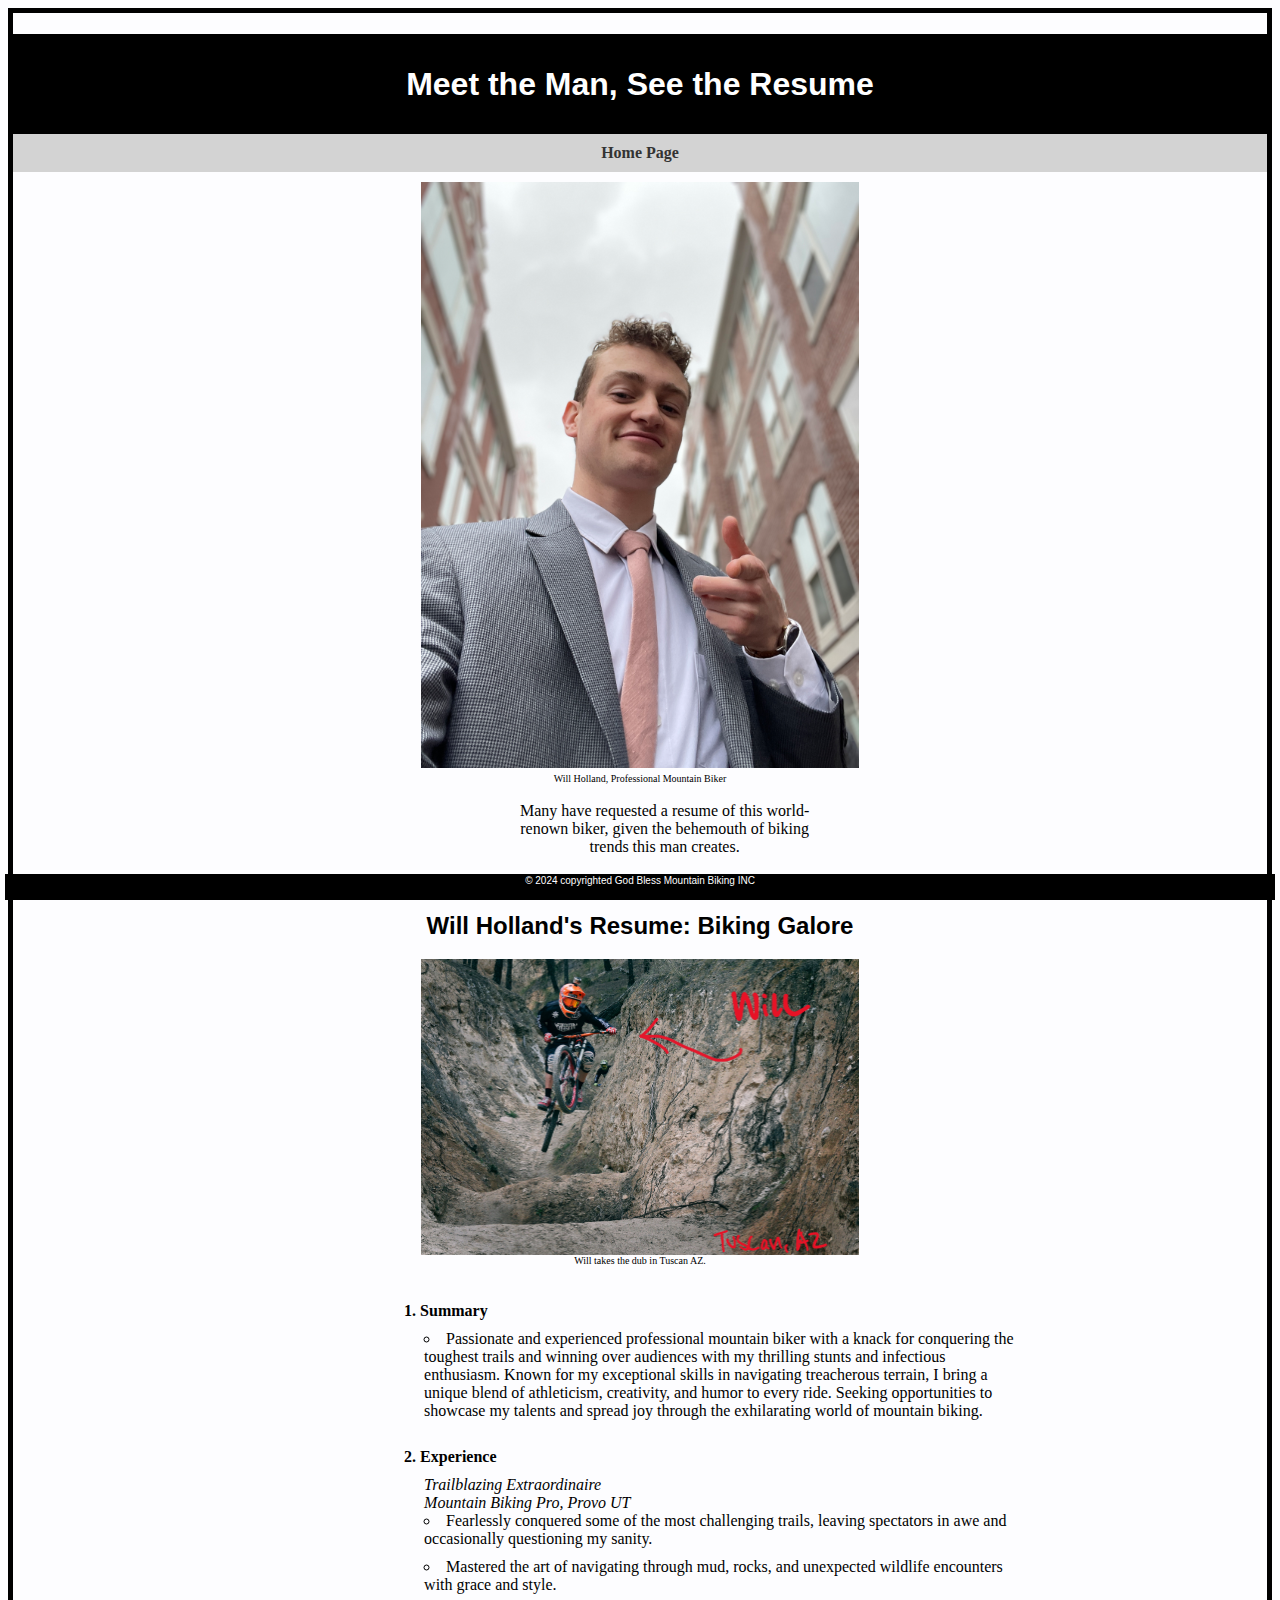
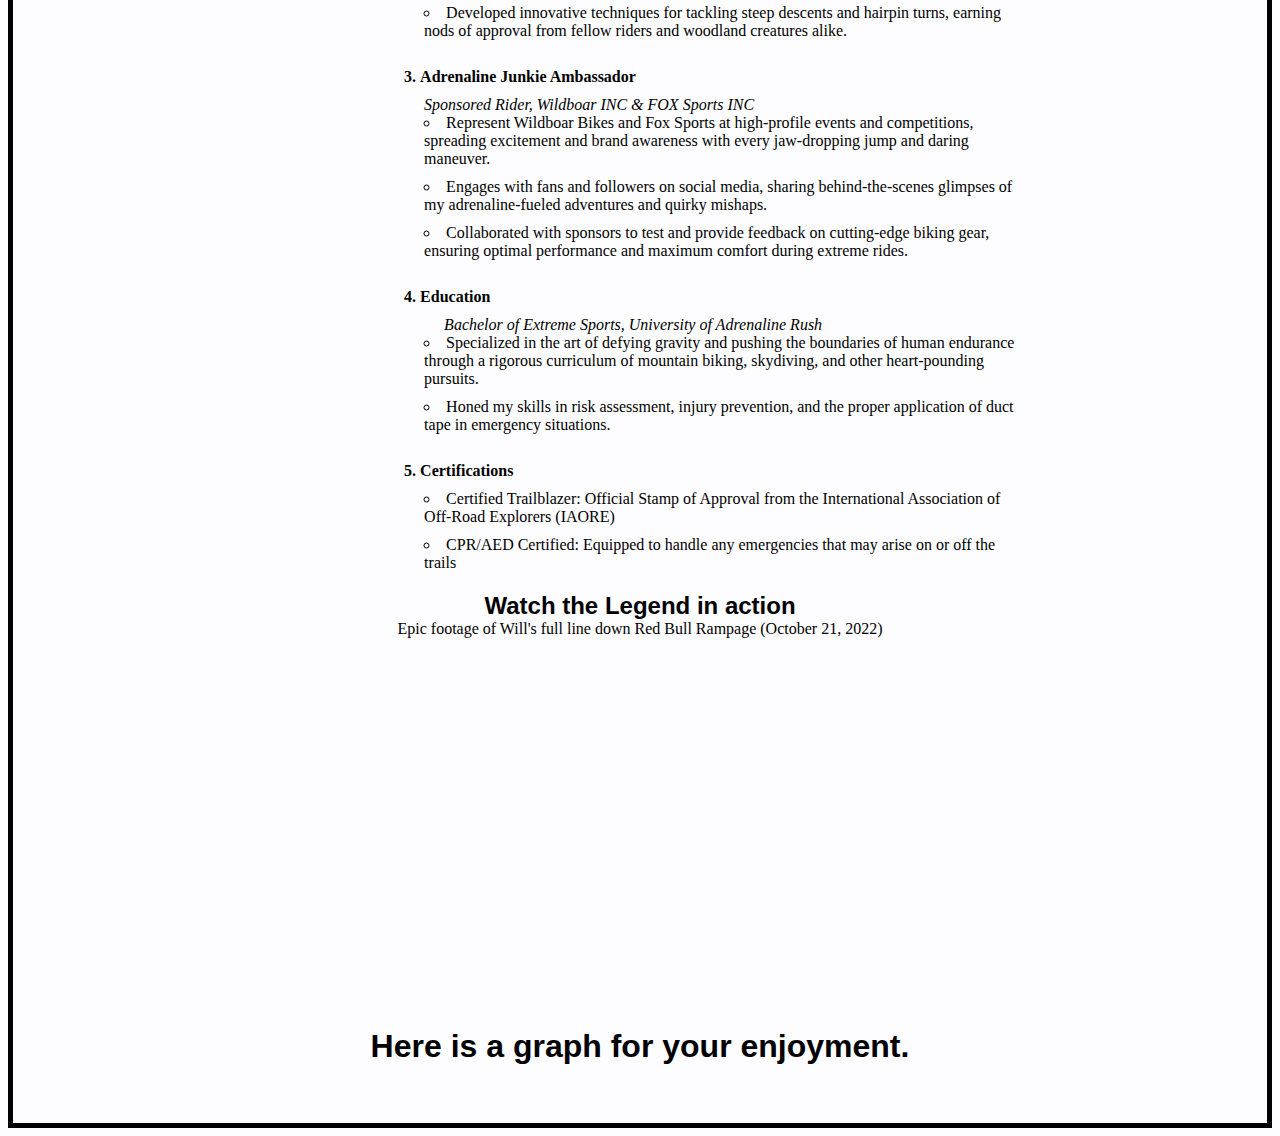
<file: newPage.html>
<!DOCTYPE html>
<html lang="en">
<head>
    <meta charset="UTF-8">
    <meta name="viewport" content="width=device-width, initial-scale=1.0">
    <title>New Page</title>
    <!--this below links the styling from styles.css to this sheet-->
    <link rel="stylesheet" type="text/css" href="css/Mystyles.css">
</head>
<body id="new-page">
    <div class="header common">
        <h1>Meet the Man, See the Resume</h1>
    </div>
    <nav id="navicenter">
        <a href="index.html">Home Page</a>
        <br>
    </nav>
    <!--begin content-->
    <div style="margin-bottom: 5px; margin-top: 10px;">
        <img src="assets/img/me.jpg" alt="Professional Mountain Biker Will Holland" width="400" style="margin-bottom: 0px">
    </div>
    <p id="newcentersub" style="margin-top: 0; font-size: x-small;" >Will Holland, Professional Mountain Biker</p>
    <br>
    <p id="newcentersub1" style="margin-bottom: 0; max-width: 300px;">Many have requested a resume of this world-renown biker, given the behemouth of biking trends this man creates.</p>
    <br>
    <a href="#section1" style="display: block; text-align: center;">Jump to the Video</a>

    <h2>Will Holland's Resume: Biking Galore</h2>
    <div style="margin-bottom: 0px;">
        <img src="assets/img/willjump.jpg" alt="Will takes a dub in Tuscan, AZ" width="600" style="margin-bottom: 0px">
    </div>
    <p id="newcentersub" style="margin-top: 0; font-size: x-small;">Will takes the dub in Tuscan AZ.</p>
    <br><br>
    <ol id="centeralign"> <!--unordered list-->
        <li style="font-weight: bold;">Summary</li> <!--bullet points-->
            <ul>
                <li>Passionate and experienced professional mountain biker with a knack for conquering the toughest trails and winning over audiences with my thrilling stunts and infectious enthusiasm. Known for my exceptional skills in navigating treacherous terrain, I bring a unique blend of athleticism, creativity, and humor to every ride. Seeking opportunities to showcase my talents and spread joy through the exhilarating world of mountain biking.</li>
            </ul>
            <br>
        <li style="font-weight: bold;">Experience</li>
            <ul>
                <p style="font-style: italic;">Trailblazing Extraordinaire</p>
                <p style="font-style: italic;">Mountain Biking Pro, Provo UT</p>
                <li>Fearlessly conquered some of the most challenging trails, leaving spectators in awe and occasionally questioning my sanity.</li>
                <li>Mastered the art of navigating through mud, rocks, and unexpected wildlife encounters with grace and style.</li>
                <li>Developed innovative techniques for tackling steep descents and hairpin turns, earning nods of approval from fellow riders and woodland creatures alike.</li>
            </ul>
            <br>
        <li style="font-weight: bold;">Adrenaline Junkie Ambassador</li>
            <ul>
                <p style="margin-top: 0px; margin-bottom: 0px; font-style: italic;">Sponsored Rider, Wildboar INC & FOX Sports INC</p>
                <li>Represent Wildboar Bikes and Fox Sports at high-profile events and competitions, spreading excitement and brand awareness with every jaw-dropping jump and daring maneuver.</li>
                <li>Engages with fans and followers on social media, sharing behind-the-scenes glimpses of my adrenaline-fueled adventures and quirky mishaps.</li>
                <li>Collaborated with sponsors to test and provide feedback on cutting-edge biking gear, ensuring optimal performance and maximum comfort during extreme rides.</li>
            </ul>
            <br>
        <li style="font-weight: bold;">Education</li>
            <ul>
                <p style="margin-top: 0px; margin-bottom: 0px; font-style: italic; text-indent: 20px;">Bachelor of Extreme Sports, University of Adrenaline Rush</p>
                <li>Specialized in the art of defying gravity and pushing the boundaries of human endurance through a rigorous curriculum of mountain biking, skydiving, and other heart-pounding pursuits.</li>
                <li>Honed my skills in risk assessment, injury prevention, and the proper application of duct tape in emergency situations.</li>
            </ul>
            <br>
        <li style="font-weight: bold;">Certifications</li>
            <ul>
                <li>Certified Trailblazer: Official Stamp of Approval from the International Association of Off-Road Explorers (IAORE)</li>
                <li>CPR/AED Certified: Equipped to handle any emergencies that may arise on or off the trails</li>
            </ul>
    </ol>
    <h2 id="section1"></h2>
    <h2 style="margin-bottom: 0px;">Watch the Legend in action</h2> <!-- header-->
    <p id="newcentersub">Epic footage of Will's full line down Red Bull Rampage (October 21, 2022)</p>
    <iframe width="560" height="315" 
    src="https://www.youtube.com/embed/a0XBHsSOEos?si=-O0mm0gxZWjU9ly2" title="YouTube video player" frameborder="0" allow="accelerometer; autoplay; clipboard-write; encrypted-media; gyroscope; picture-in-picture; web-share" referrerpolicy="strict-origin-when-cross-origin" allowfullscreen>
    </iframe>
        <br> <!-- means break-->
    <br><br>
    <div class="common footer">
        &copy; 2024 copyrighted God Bless Mountain Biking INC
    </div>
<!--tableau graph here-->
<h1>Here is a graph for your enjoyment.</h1>
<div class='tableauPlaceholder' id='viz1712812161940' style='position: relative'><noscript><a href='#'><img alt='WOW2024 W15 ' src='https:&#47;&#47;public.tableau.com&#47;static&#47;images&#47;WO&#47;WOW2024Week15-Canyoubuildasuperdynamictrellischart&#47;WOW2024W15&#47;1_rss.png' style='border: none' /></a></noscript><object class='tableauViz'  style='display:none;'><param name='host_url' value='https%3A%2F%2Fpublic.tableau.com%2F' /> <param name='embed_code_version' value='3' /> <param name='site_root' value='' /><param name='name' value='WOW2024Week15-Canyoubuildasuperdynamictrellischart&#47;WOW2024W15' /><param name='tabs' value='no' /><param name='toolbar' value='yes' /><param name='static_image' value='https:&#47;&#47;public.tableau.com&#47;static&#47;images&#47;WO&#47;WOW2024Week15-Canyoubuildasuperdynamictrellischart&#47;WOW2024W15&#47;1.png' /> <param name='animate_transition' value='yes' /><param name='display_static_image' value='yes' /><param name='display_spinner' value='yes' /><param name='display_overlay' value='yes' /><param name='display_count' value='yes' /><param name='language' value='en-US' /></object></div>                <script type='text/javascript'>                    var divElement = document.getElementById('viz1712812161940');                    var vizElement = divElement.getElementsByTagName('object')[0];                    vizElement.style.width='1200px';vizElement.style.height='727px';                    var scriptElement = document.createElement('script');                    scriptElement.src = 'https://public.tableau.com/javascripts/api/viz_v1.js';                    vizElement.parentNode.insertBefore(scriptElement, vizElement);                </script>
    <br><br>
</body>
</html>
</file>
<file: css/Mystyles.css>
/* h1{
    color: rgb(255, 255, 255);
} */

#new-page{
    background-color: rgb(253, 253, 255);
}

#headerbannana{
    color: black;
}


ul{
    list-style-position: inside;
    /* text-align: left; */
}

ol{
    list-style-position: inside;
}

h1{
    text-align: center;
    font-family: 'Segoe UI', Tahoma, Geneva, Verdana, sans-serif;
}

h2{
    text-align: center;
    font-family: 'Segoe UI', Tahoma, Geneva, Verdana, sans-serif;
}

img{
    display: block;
    margin-left: auto;
    margin-right: auto;
    width: 35%; 
}

iframe{
        display: block;
        margin-left: auto;
        margin-right: auto;
        width: 35%; 
}

/* a{
    text-align: center;
    font-family: 'Segoe UI', Tahoma, Geneva, Verdana, sans-serif; 
} */

/* #centeralign{
    text-align: center;
    font-family: 'Segoe UI', Tahoma, Geneva, Verdana, sans-serif; 
    width: 40%; /* Adjust the width to your preference */
    /*margin: 0 auto; Center-align the list */
    /* padding-left: 0px; Left-indent the bullet points */
/*}/*

/* li{
    text-align: center;
    font-family: 'Segoe UI', Tahoma, Geneva, Verdana, sans-serif;   
} */ 

#centeralign {
    width: 80%; /* Adjust the width to your preference */
    margin: 0 auto; /* Center-align the list */
    text-align: left; /* Left-align the list items */
    margin-left: 28%;
}

#centeralign li {
    max-width: 600px;
    margin-bottom: 10px;
}

#centeralign ul {
    padding-left: 20px; /* Indent the unordered list */
}

#centeralign p {
    margin: 0;
    text-align: left; /* left-align the sub-category text */
}

#newcentersub{
    margin: 0;
    text-align: center; /* Center-align the paragraphs */
}

#newcentersub1{
    margin: 0;
    text-align: center; /* Center-align the paragraphs */
    margin-left: 40%;
}


/*nav formatting*/

.common{
    text-align: center;
    font-family: 'Segoe UI', Tahoma, Geneva, Verdana, sans-serif;
}

nav{
    background-color: lightgrey;
    padding: 10px;
    overflow: hidden;
    
}

nav a{
    float:center;
    padding: 5px;
    text-decoration: none;
    color: #333;   
    font-size: 16px;
    font-weight: bold;
}

nav a:hover{
    background-color: rgb(147, 156, 165);
}

.header{
    background-color: black;
    color: white;
    height: 100px;
    line-height: 100px;
}

.footer{
    background-color: black;
    height: 25px;
    bottom: 0px;
    position: fixed;
    left: 5px;
    right: 5px;
    padding-top: 1px;
    font-size: 10px;
    color: white;
}

body {
    border: 5px solid black; /* Add a thin border to the entire page */
}

#navicenter{
    text-align: center; 
}
</file>
